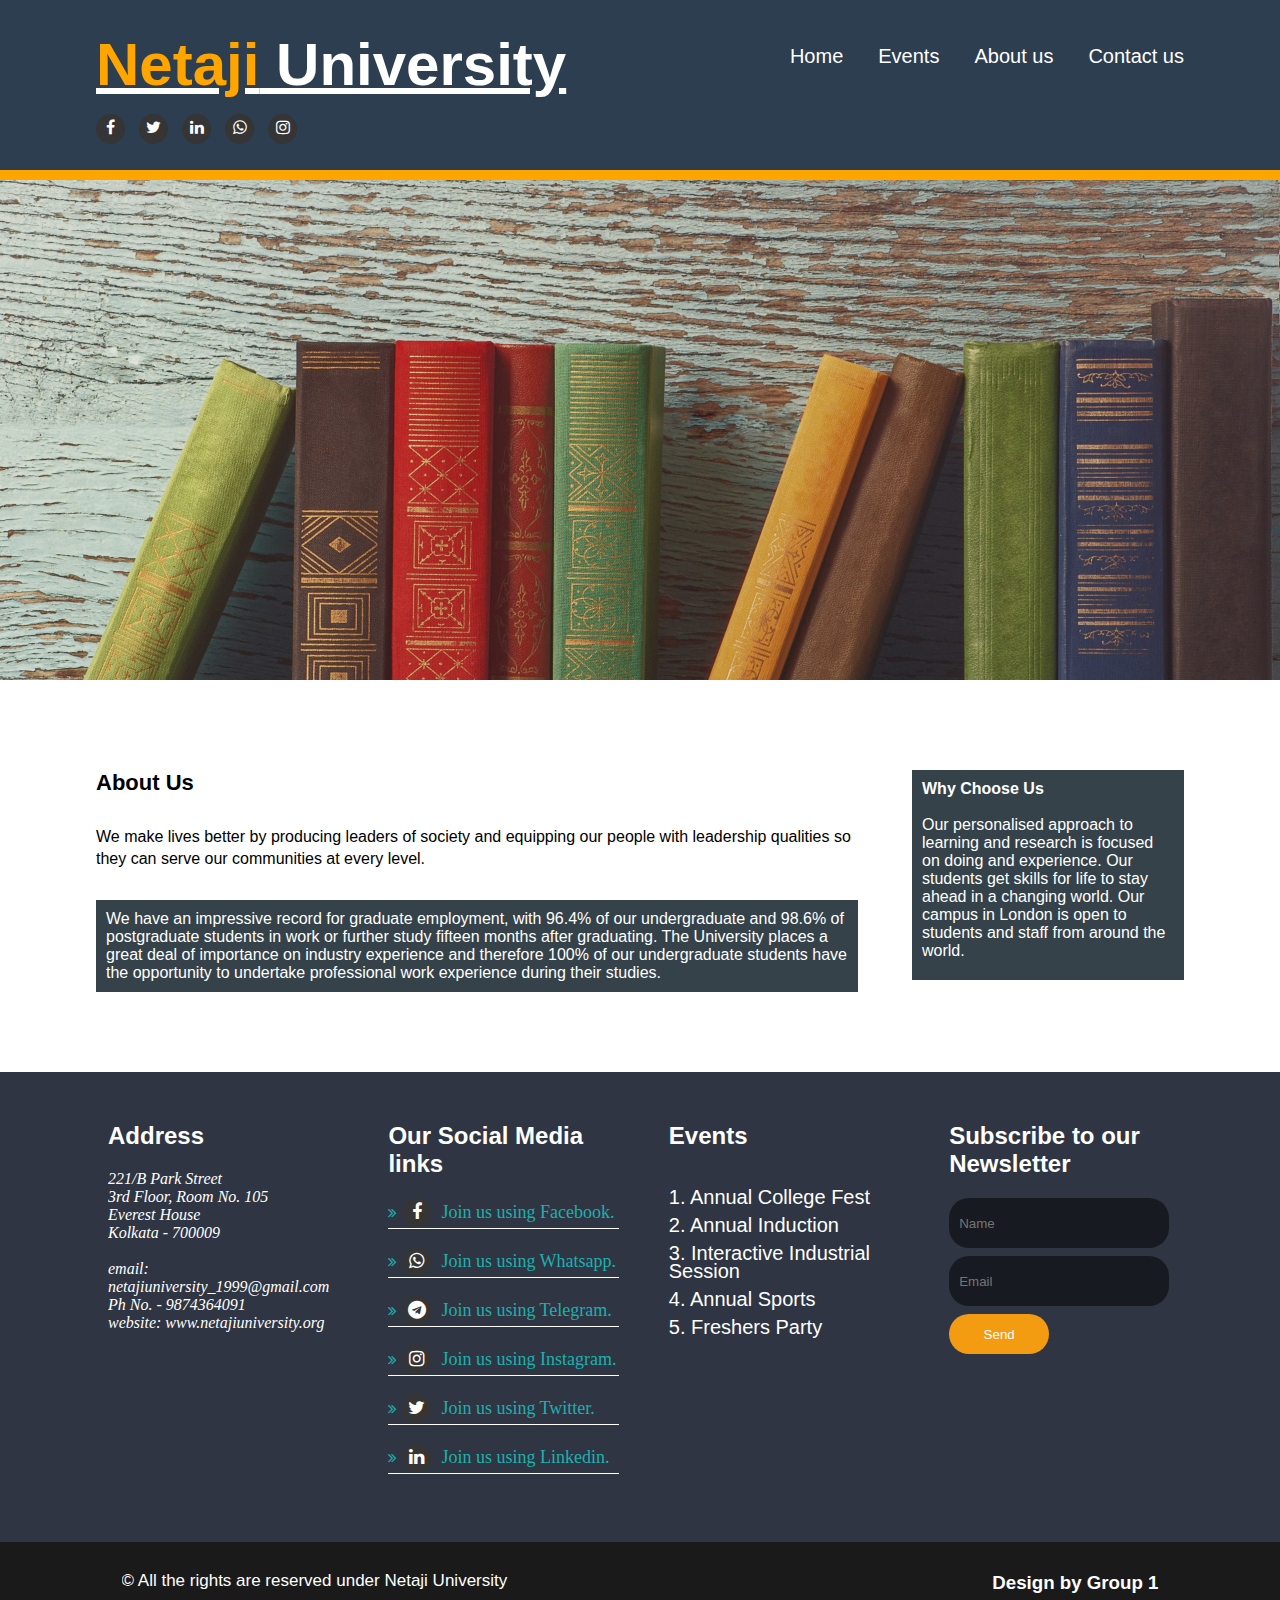
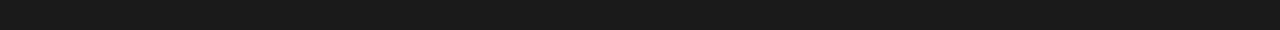
<file: Final Project/About-Us.html>
<!doctype html>
<html lang="en">
<head>
	<meta charset="UTF-8">
	<title>About Us</title>
	<link rel="stylesheet" href="https://stackpath.bootstrapcdn.com/font-awesome/4.7.0/css/font-awesome.min.css"/>
</head>

	<style>
	*
	{
		margin: 0;
		padding: 0;
	}

	section
	{
		padding-top:50px;
		padding-bottom:50px;
	}

	header
	{
		height:170px;
		width:100%;
		background:#2c3e50;
		border-bottom:10px orange solid;
	} 

	.container
	{
		width:85%;
		overflow:hidden;
		margin:auto;
	}

	.container2
	{
		width:90%;
		overflow:hidden;
		margin:auto;
		margin-right:20px;
	}
	
	.logo
	{
		font-family:sans-serif;
		font-size:40px;
		color:#ffffff;
		margin-top: 30px;
		margin-bottom:10px;
	}
	
	.highlight
	{
		color:orange;
	}
	
	.left-panel
	{
		width:50%;
		float:left;
	}

	.right panel
	{
		width:50%;
		float:right;

	}

	.social-icon
	{
		padding-top:5px;
		padding-bottom:5px;
	}

	.fa
	{
		margin-right:10px;
		background:#353535;
		color:#fff;
		width:29px;
		height:25px;
		text-align:center;
		padding-top: 5px;
		border-radius:100%;
		transition:0.5s;
	}

	.fa:hover
	{
		background:#ffae46;
		cursor:pointer;
	}

	.nav
	{
		float:right;
	}

	.nav ul
	{
		margin:0px;
		padding:0px;
		list-style-type:none;
		float:left;
	}

	.nav ul li
	{
		display:inline-block;
		margin-top: 40px;
		padding: 5px 0px 5px 0px;
		margin-left: 10px;
		font-size:20px;
		font-family:arial;
	}

	.nav ul li a
	{
		text-decoration:none;
		color:white;
		padding: 10px 20px 10px 20px;
	}

	.nav ul li a:after
	{
		background: #37c0c5;
		content:"";
		width:0;
		height:5px;
		display:block;
		margin:5px 0;
		transition:0.5s;
	}

	.nav ul li a:hover:after
	{
		width:100%;
	}

	.nav ul li a:hover
	{
		color:#ffeaa7;
		font-weight:bold;
	}
	
	.active
	{
		color:#d63031;
		padding: 3px 1px 3px 1px;
	}
	
	.apply
	{
		color:#ffffff;
		font-family:bodoni mt;
		background:#ff4d4d;
		padding: 5px 125px;
		text-align:center;
		font-family:sans-serif;
		font-size:18px;
		border-radius:30px;
		text-decoration:none;
		float:right;
		margin-top: 0px;
		margin-left:100px;
		transition:0.5s;
	}
	
	.apply:hover
	{
		background:#f39c12;
	}
	.banner
	{
		width:100%;
		height:500px;
		background:linear-gradient(rgba(0,0,0,.1),rgba(0,0,0,.1)),url(images/a.jpg) no-repeat;
		background-size:cover;
	}
	
	.left-panel2
	{
		width:45%;
		padding: 15px;
		float:left;
		margin-top:50px;
	}
		
	.left-panel2 h1
	{
		font-family:arial;
		color:#xxx;
		letter-spacing:5px;
		margin-bottom:50px;
	}	

	.left-panel2 a.read-more
	{
		width:200px;
		height:150px;
		padding: 15px;
		text-align:center;
		font-size:20px;
		color:#fff;
		background: #e17055;
		border-radius:25px;
		margin-left: 0px;
		text-decoration:none;
		transition: 0.5s;
	}
	
	.left-panel2 a.read-more:hover
	{
		background: #d63031;
	}
	
	.right-panel2
	{
		width:30%;
		padding: 15px;
		float:right;
		margin-top: 70px;
	}
	
	form.form
	{
		margin-top:0px;
		width:320px;
		overflow:hidden;background: rgba(0,0,0,.6);
		padding:30px;
		border-radius:20px;
		spacing:10px;
	}	
		
	form.form label
	{
		color:white;
		margin-bottom:0px;
		font-family:Arial;
		font-size:16px;
	}
		
	form.form input
	{
		height: 25px;
		width:300px;
		padding: 5px;
		margin-top: 10px;
		margin-bottom: 10px;
		background: rgba(200, 200, 200,.4);
		color:#fff;
	}
		
	form.form input[type="submit"]
	{
		width:100px;
		height:35px;
		background: #e67e22;
	}

	#boxes
	{
		width:100%;
		background: #ddd;
		margin-bottom: 50px;
		margin-top: 30px;
	}

	.box
	{
		width:30%;
		float:left;
		margin: auto;
		text-align:center;
		padding: 50px;
		box-sizing:border-box;
	}

	#boxes .box img
	{
		width:100px;
	}

	#boxes .box h2
	{
		font-family:arial,helvetica sans-serif;
	}

	#boxes .box P
	{
		font-family:arial,helvetica sans-serif;
	}

	#newsletter
	{
		padding: 6px;
		background: #35424a;
		color:#fff;
		border-top:5px solid orange;
	}

	#newsletter h2
	{
		float:left;
		margin: 30px;
	}

	#newsletter form
	{
		float:right;
		margin: 30px;
	}

	#newsletter .btn
	{
		height:38px;
		background: orange;
		border: none;
		padding-left:20px;
		padding-right:20px;
		color:#fff;
	}

	#newsletter input[type="email"]
	{
		height:24px;
		width:250px;
		padding: 5px;
	}

	#testimonials
	{
		width:100%;
		
		background: linear-gradient(rgba(0,0,0,.7),rgba(0,0,0,.5)), url(../image/test-bg.png) no-repeat center center;
		background-size:cover;
		margin-bottom: 50px;
		padding-top: 50px;
		padding-bottom: 50px;
		color:#fff;
	}

	#testimonials h2
	{
		margin-bottom: 30px;
		text-align:center;
		font-family:sans-serif;
		font-size: 35px;
	}

	.testimonial
	{
		width:50%;
		float:left;
		margin:auto;
		padding: 30px 40px;
		box-sizing:border-box;
		font-family:sans-serif;	
	}

	.testimonial img
	{
		border-radius:50%;
	}

	#main .rect
	{
		width:100%;
		height:700px;
		background: linear-gradient(rgba(0,0,0,.7),rgba(0,0,0,.7)), url(../image/banner.jpg);
		background-repeat:no-repeat;
		background-size:cover;
		background-attachment:fixed;
		text-align:center;
	}

	#main .rect h1
	{
		font-family:sans-serif;
		font-size:40px;
		color:#fff;
		padding-top: 100px;
		padding-bottom: 50px;
	}

	.news
	{
		width:24%;
		float:left;
		padding-top: 50px;
	}

	.news h2 
	{
		color:#ddd;
		margin-bottom: 12px;
		font-family:sans-serif;
	}

	.news h3 a
	{
		color:orange;
		margin-bottom: 12px;
		font-family:sans-serif;
		text-decoration:none;
		margin-top: 15px;
		font-size:16px;
	}

	.news p.post-date
	{
		color:#fff;
		margin-bottom: 12px;
	}

	.news p
	{
		color:#fff;
		font-family:sans-serif;
		margin-bottom: 12px;
		font-size:12px;
	}

	a.read-more
	{
		color:#fff;
		text-decoration:none;
	}

	article .main-bar
	{
		width:70%;
		float:left;
	}

	article .main-bar h1.head-1
	{
		font-family:sans-serif;
		margin-top: 40px;
		margin-bottom: 30px;
		font-size:22px;
	}

	article .main-bar p.para
	{
		font-family:arial;
		margin-bottom: 30px;
		line-height:22px;
	}

	article .dark
	{
		padding: 10px;
		color:#fff;
		background: #35424a;
		font-family:arial;
		margin-bottom: 30px;
	}

	 .main-bar-1
	{
		width:25%;
		float:right;
		margin-top: 40px;
	}

	#team
	{
		background: #eee;
		text-align:center;
		padding: 20px;
		margin-top: 50px;
		margin-bottom: 50px;
	}

	#team h1
	{
		padding-top: 50px;
		padding-bottom: 50px;
		font-family:sans-serif;
		color:#000;
		font-size:40px;
	}

	.team-member
	{
		width:24%;
		float:left;
	}

	.team-member h2,h3,p
	{
		font-family:sans-serif;
	}

	.team-member h3
	{
		color:#636e72;
	}

	.team-member img
	{
		border-radius:50%;
	}

	#main-2
	{
		padding: 20px;
	}

	#main-col
	{
		width:65%;
		float:left;
		padding-top: 20px;
	}

	h3.title
	{
		margin-bottom: 30px;
	}

	ul#services li
	{
		padding: 20px;
		border:1px solid #ddd;
		background: #e6e6e6;
		margin-bottom: 5px;
	}

	ul#services h4, p
	{
		font-family:sans-serif;
		line-height:18px;
		margin-bottom: 10px;
	}

	#sidebar-1
	{
		width:30%;
		float:right;
		padding: 10px;
		margin-top: 20px;
	}

	#sidebar-1 .dark
	{
		padding: 10px;
		color:#fff;
		background: #35424a;
		font-family:arial;
		margin-bottom: 30px;
	}

	#sidebar-1 .quote input, #sidebar-1 .quote textarea
	{
		width:90%;
		padding: 5px;
		margin-bottom: 15px;
	}

	#sidebar-1 .quote .btn-1
	{
		height:38px;
		background: orange;
		border: none;
		padding-left:20px;
		padding-right:20px;
		color:#fff;
	}

	#footer-area
	{
		background:#2f3542;
	}
	
	#footer-area .footer-widget
	{
		width:20%;
		color:#ffffff;
		float: left;
		margin-right:50px;
	}

	#footer-area .footer-widget h1
	{
		font-family:sans-serif;
		font-size:24px;
		margin-bottom:20px;
	}

	#footer-area .footer-widget p
	{
		font-size:20px;
	}

	#footer-area .footer-widget ul 
	{
		margin:0;
		padding:0;
		list-style-type:none;
	}

	#footer-area .footer-widget li
	{
		
		border-bottom: 1px solid #fff;
	}

	#footer-area .footer-widget ul li a
	{
		color:#1db0ae;
		font-size:18px;
		text-decoration:none;
	}

	#footer-area .footer-widget ul li a:before
	{
		content: "\f101";
		font-family:fontAwesome;
		font-size:15px;
		margin-right: 5px;
	}

	form input
	{
		height: 30px;
		width: 200px;
		border-radius:20px;
		padding: 10px;
		background: rgba(0,0,0,.5);
		border:none;
		margin-bottom: 8px;
	}

	form button
	{
		border-radius:20px;
		color:#ffffff;
		background:#f39c12;
		border:none;
		height: 40px;
		padding: 10px;
		width:100px;
	}

	footer
	{
		background: #1a1a1a;
		color:#fff;
		padding: 30px;
	}

	footer p
	{
		float:left;
		font-family:Arial;
		font-size:17px;
	}

	footer h3
	{
		float:right;
		font-family:Arial;
	}
	</style>
<body>
	<header>
		<div class="container">
		<div class="left-panel">
			<div class="logo">
				<h2><u><span class="highlight">Netaji</span>  University</u></h2>
			</div>
			
			<div class = "social-icon">
				<i class="fa fa-facebook"></i>
				<i class="fa fa-twitter"></i>
				<i class="fa fa-linkedin"></i>
				<i class="fa fa-whatsapp"></i>
				<i class="fa fa-instagram"></i>
			</div>
		</div>
			
			<div class="right-panel">	
				<div class="nav">
					<ul>
						<li><span class ="active"><a href="Index1.html">Home</a></span></li>
						<li><span class ="active"><a href="Gallery.html">Events</a></span></li>
						<li><span class ="active"><a href="About-Us.html">About us</a></span></li>
						<li><span class ="active"><a href="Contact.html">Contact us</a></li>	
					</ul>
				</div>
			</div>
		</div>
	</header>	
	
	<div class="banner">
		
	</div>
	
	<section id="main-1">
		<div class="container">
			<article>
				<div class="main-bar">
					<h1 class="head-1">About Us</h1>
					<p class="para">We make lives better by producing leaders of society and equipping our people with leadership qualities so they can serve our communities at every level.</p>
					<p class="dark">We have an impressive record for graduate employment, with 96.4% of our undergraduate and 98.6% of postgraduate students in work or further study fifteen months after graduating. The University places a great deal of importance on industry experience and therefore 100% of our undergraduate students have the opportunity to undertake professional work experience during their studies.</p>
				</div>
			
				<div class="main-bar-1">
					<div class="dark">
						<h4>Why Choose Us</h4><br />
						<p> Our personalised approach to learning and research is focused on doing and experience. Our students get skills for life to stay ahead in a changing world. Our campus in London is open to students and staff from around the world.</p>
					</div>
			</article>
				</div>
	</section>
	
<section id="footer-area">
			<div class="container2">
				<div class="footer-widget">
					<h1>Address</h1>
					<address>
						221/B Park Street<br />
						3rd Floor, Room No. 105<br />
						Everest House<br />
						Kolkata - 700009<br /><br />

						email: netajiuniversity_1999@gmail.com <br />
						Ph No. - 9874364091 <br />
						website: www.netajiuniversity.org <br />
					</address>
				</div>
				<div class="footer-widget">
					<h1>Our Social Media links</h1>
					<ul>
					
						<li><a href="https://www.facebook.com/"><i class="fa fa-facebook"></i>Join us using Facebook.</a></li><br />
						<li><a href="https://www.whatsapp.com/"><i class="fa fa-whatsapp"></i>Join us using Whatsapp.</a></li><br />
						<li><a href="https://telegram.org/"><i class="fa fa-telegram"></i>Join us using Telegram.</a></li><br />
						<li><a href="https://www.instagram.com/accounts/login/"><i class="fa fa-instagram"></i>Join us using Instagram.</a></li><br />
						<li><a href="https://twitter.com/i/flow/login?input_flow_data=%7B%22requested_variant%22%3A%22eyJsYW5nIjoiZW4ifQ%3D%3D%22%7D"><i class="fa fa-twitter"></i>Join us using Twitter.</a></li><br />
						<li><a href="https://www.linkedin.com/signup"><i class="fa fa-linkedin"></i>Join us using Linkedin.</a></li><br />
					
					</ul>
				</div>
				<div class="footer-widget">
					<h1>Events</h1>
					<h3></h3><br />
					<p style="font-size:20px;">1. Annual College Fest</p>
					<p style="font-size:20px;">2. Annual Induction</p>
					<p style="font-size:20px;">3. Interactive Industrial Session</p>
					<p style="font-size:20px;">4. Annual Sports</p>			
					<p style="font-size:20px;">5. Freshers Party</p>
				</div>

				<div class="footer-widget">
					<h1>Subscribe to our Newsletter</h1>
					
					
					<form>
						<input type="text" placeholder="Name" />
						<input type="email" placeholder="Email" /><br />
						<button type="submit" value="send">Send</button>
					</form>
					
				</div>
			</div>
		</section>
		<footer>
			<div class="container">
				<p>&copy All the rights are reserved under Netaji University</p>
				<h3>Design by Group 1</h3>
			</div>	
		</footer>
</body>
</html>
</file>
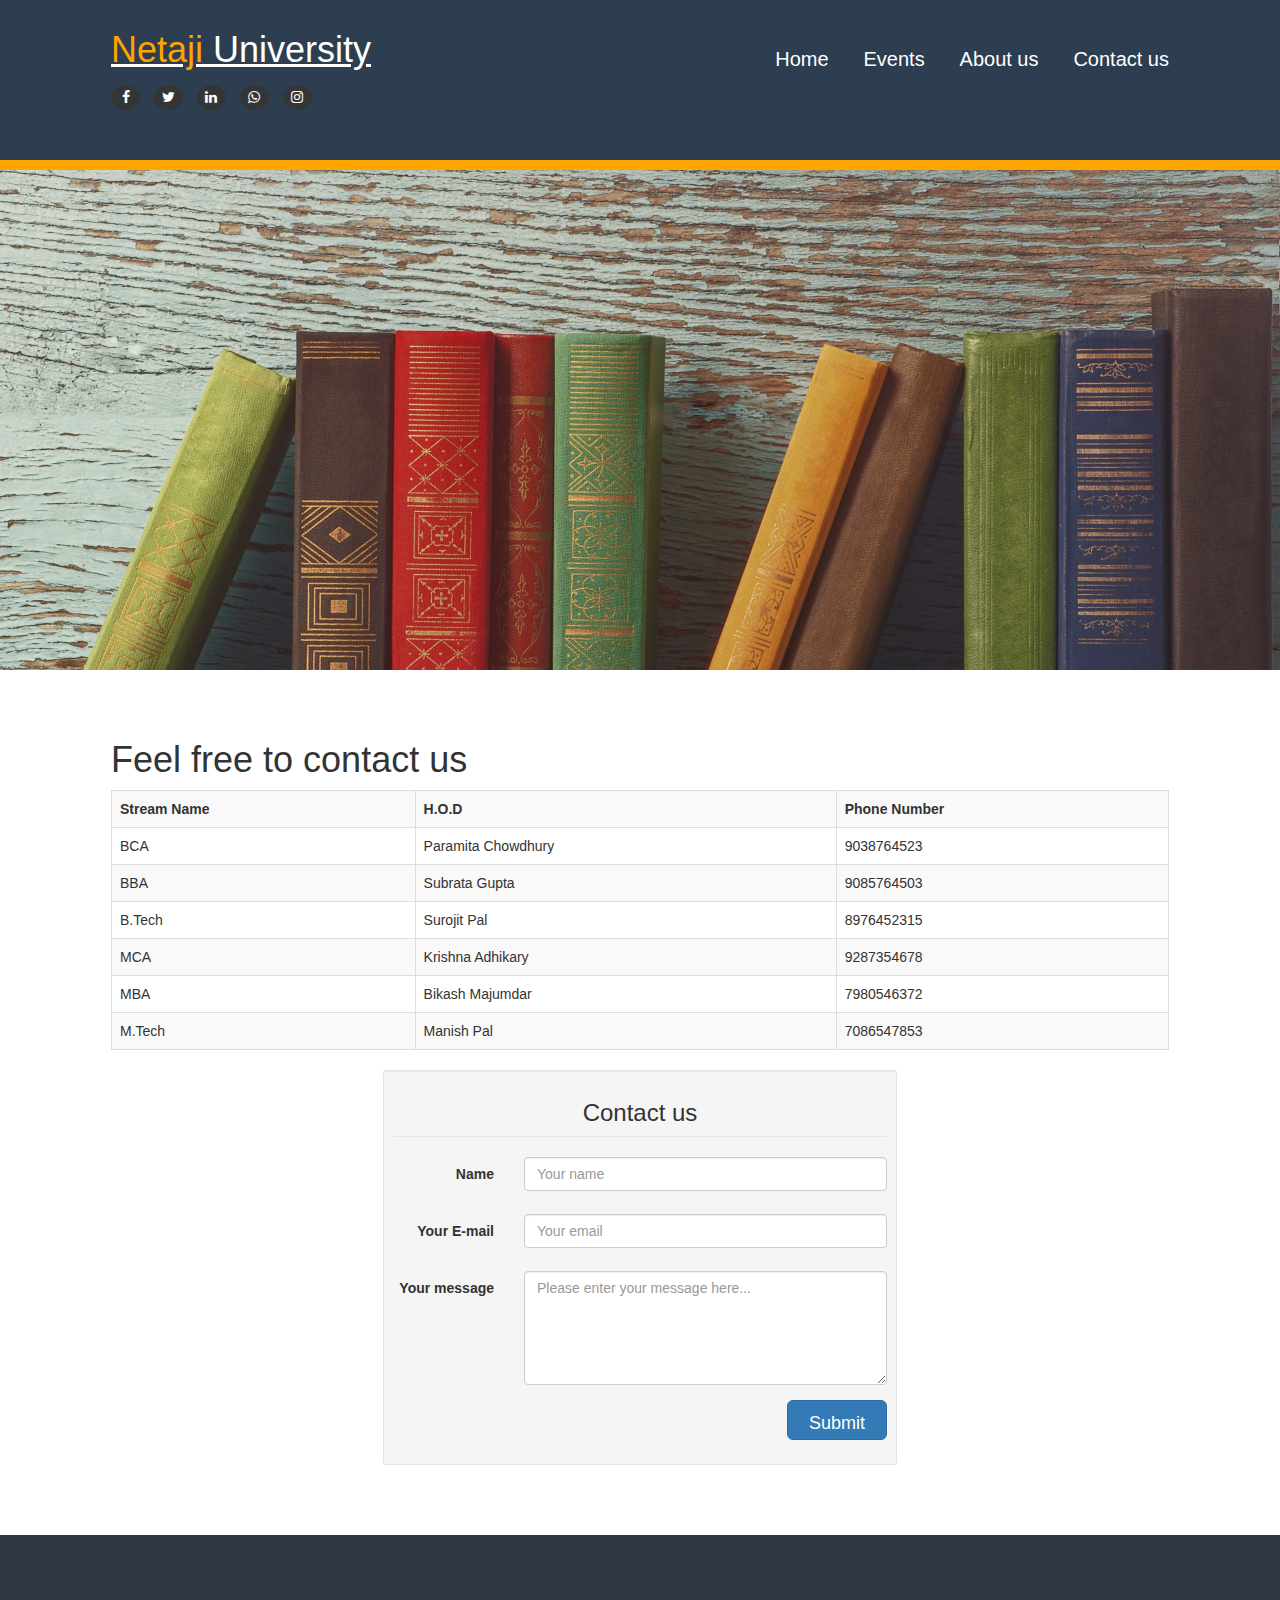
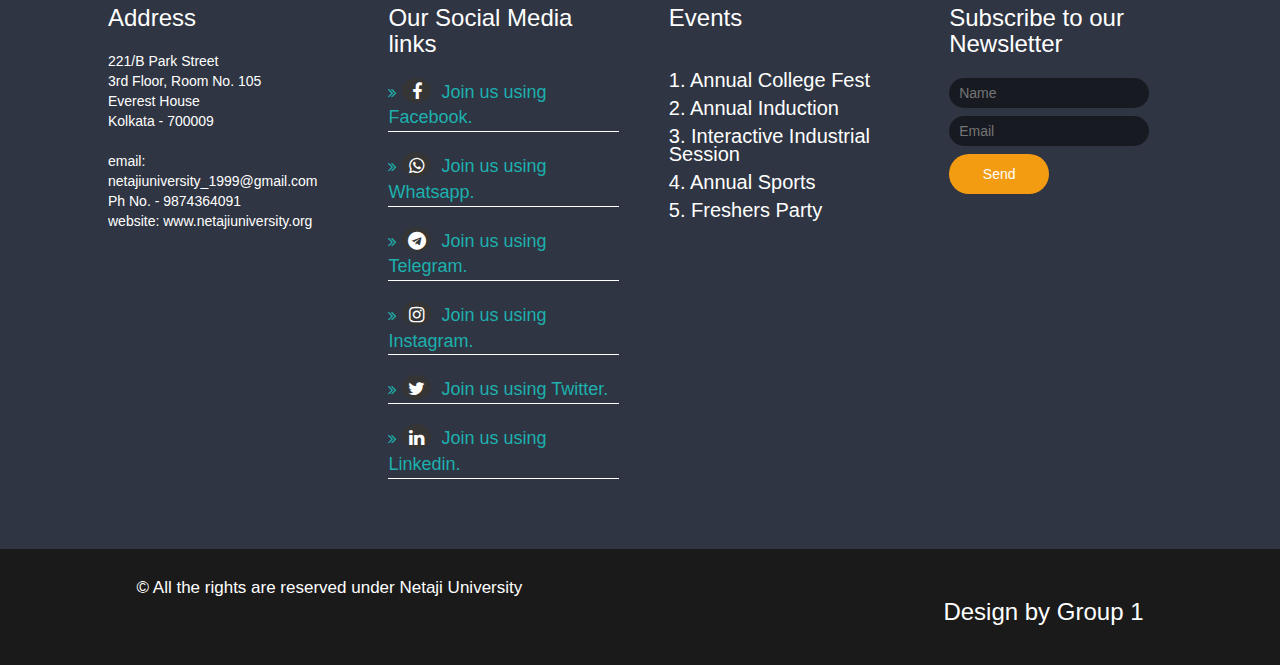
<file: Final Project/Contact.html>
<!doctype html>
<html lang="en">
<head>
	<meta charset="UTF-8">
	<title>Contact Us</title>
	<link rel="stylesheet" href="https://stackpath.bootstrapcdn.com/font-awesome/4.7.0/css/font-awesome.min.css"/>
	<link rel="stylesheet" href="https://maxcdn.bootstrapcdn.com/bootstrap/3.3.7/css/bootstrap.min.css">

</head>

	<style>
	*
	{
		margin: 0;
		padding: 0;
	}

	section
	{
		padding-top:50px;
		padding-bottom:50px;
	}

	header
	{
		height:170px;
		width:100%;
		background:#2c3e50;
		border-bottom:10px orange solid;
	} 

	.container
	{
		width:85%;
		overflow:hidden;
		margin:auto;
	}

	.container2
	{
		width:90%;
		overflow:hidden;
		margin:auto;
		margin-right:20px;
	}
	
	.logo
	{
		font-family:sans-serif;
		font-size:40px;
		color:#ffffff;
		margin-top: 30px;
		margin-bottom:10px;
	}
	
	.highlight
	{
		color:orange;
	}
	
	.left-panel
	{
		width:50%;
		float:left;
	}

	.right panel
	{
		width:50%;
		float:right;

	}

	.social-icon
	{
		padding-top:5px;
		padding-bottom:5px;
	}

	.fa
	{
		margin-right:10px;
		background:#353535;
		color:#fff;
		width:29px;
		height:25px;
		text-align:center;
		padding-top: 5px;
		border-radius:100%;
		transition:0.5s;
	}

	.fa:hover
	{
		background:#ffae46;
		cursor:pointer;
	}

	.nav
	{
		float:right;
	}

	.nav ul
	{
		margin:0px;
		padding:0px;
		list-style-type:none;
		float:left;
	}

	.nav ul li
	{
		display:inline-block;
		margin-top: 40px;
		padding: 5px 0px 5px 0px;
		margin-left: 10px;
		font-size:20px;
		font-family:arial;
	}

	.nav ul li a
	{
		text-decoration:none;
		color:white;
		padding: 10px 20px 10px 20px;
	}

	.nav ul li a:after
	{
		background: #37c0c5;
		content:"";
		width:0;
		height:5px;
		display:block;
		margin:5px 0;
		transition:0.5s;
	}

	.nav ul li a:hover:after
	{
		width:100%;
	}

	.nav ul li a:hover
	{
		color:#ffeaa7;
		font-weight:bold;
	}
	
	.active
	{
		color:#d63031;
		padding: 3px 1px 3px 1px;
	}
	
	.apply
	{
		color:#ffffff;
		font-family:bodoni mt;
		background:#ff4d4d;
		padding: 5px 125px;
		text-align:center;
		font-family:sans-serif;
		font-size:18px;
		border-radius:30px;
		text-decoration:none;
		float:right;
		margin-top: 0px;
		margin-left:100px;
		transition:0.5s;
	}
	
	.apply:hover
	{
		background:#f39c12;
	}
	.banner
	{
		width:100%;
		height:500px;
		background:linear-gradient(rgba(0,0,0,.1),rgba(0,0,0,.1)),url(images/a.jpg) no-repeat;
		background-size:cover;
	}
	
	.left-panel2
	{
		width:45%;
		padding: 15px;
		float:left;
		margin-top:50px;
	}
		
	.left-panel2 h1
	{
		font-family:arial;
		color:#xxx;
		letter-spacing:5px;
		margin-bottom:50px;
	}	

	.left-panel2 a.read-more
	{
		width:200px;
		height:150px;
		padding: 15px;
		text-align:center;
		font-size:20px;
		color:#fff;
		background: #e17055;
		border-radius:25px;
		margin-left: 0px;
		text-decoration:none;
		transition: 0.5s;
	}
	
	.left-panel2 a.read-more:hover
	{
		background: #d63031;
	}
	
	.right-panel2
	{
		width:30%;
		padding: 15px;
		float:right;
		margin-top: 70px;
	}
	
	form.form
	{
		margin-top:0px;
		width:320px;
		overflow:hidden;background: rgba(0,0,0,.6);
		padding:30px;
		border-radius:20px;
		spacing:10px;
	}	
		
	form.form label
	{
		color:white;
		margin-bottom:0px;
		font-family:Arial;
		font-size:16px;
	}
		
	form.form input
	{
		height: 25px;
		width:300px;
		padding: 5px;
		margin-top: 10px;
		margin-bottom: 10px;
		background: rgba(200, 200, 200,.4);
		color:#fff;
	}
		
	form.form input[type="submit"]
	{
		width:100px;
		height:35px;
		background: #e67e22;
	}

	#boxes
	{
		width:100%;
		background: #ddd;
		margin-bottom: 50px;
		margin-top: 30px;
	}

	.box
	{
		width:30%;
		float:left;
		margin: auto;
		text-align:center;
		padding: 50px;
		box-sizing:border-box;
	}

	#boxes .box img
	{
		width:100px;
	}

	#boxes .box h2
	{
		font-family:arial,helvetica sans-serif;
	}

	#boxes .box P
	{
		font-family:arial,helvetica sans-serif;
	}

	#newsletter
	{
		padding: 6px;
		background: #35424a;
		color:#fff;
		border-top:5px solid orange;
	}

	#newsletter h2
	{
		float:left;
		margin: 30px;
	}

	#newsletter form
	{
		float:right;
		margin: 30px;
	}

	#newsletter .btn
	{
		height:38px;
		background: orange;
		border: none;
		padding-left:20px;
		padding-right:20px;
		color:#fff;
	}

	#newsletter input[type="email"]
	{
		height:24px;
		width:250px;
		padding: 5px;
	}

	#testimonials
	{
		width:100%;
		
		background: linear-gradient(rgba(0,0,0,.7),rgba(0,0,0,.5)), url(../image/test-bg.png) no-repeat center center;
		background-size:cover;
		margin-bottom: 50px;
		padding-top: 50px;
		padding-bottom: 50px;
		color:#fff;
	}

	#testimonials h2
	{
		margin-bottom: 30px;
		text-align:center;
		font-family:sans-serif;
		font-size: 35px;
	}

	.testimonial
	{
		width:50%;
		float:left;
		margin:auto;
		padding: 30px 40px;
		box-sizing:border-box;
		font-family:sans-serif;	
	}

	.testimonial img
	{
		border-radius:50%;
	}

	#main .rect
	{
		width:100%;
		height:700px;
		background: linear-gradient(rgba(0,0,0,.7),rgba(0,0,0,.7)), url(../image/banner.jpg);
		background-repeat:no-repeat;
		background-size:cover;
		background-attachment:fixed;
		text-align:center;
	}

	#main .rect h1
	{
		font-family:sans-serif;
		font-size:40px;
		color:#fff;
		padding-top: 100px;
		padding-bottom: 50px;
	}

	.news
	{
		width:24%;
		float:left;
		padding-top: 50px;
	}

	.news h2 
	{
		color:#ddd;
		margin-bottom: 12px;
		font-family:sans-serif;
	}

	.news h3 a
	{
		color:orange;
		margin-bottom: 12px;
		font-family:sans-serif;
		text-decoration:none;
		margin-top: 15px;
		font-size:16px;
	}

	.news p.post-date
	{
		color:#fff;
		margin-bottom: 12px;
	}

	.news p
	{
		color:#fff;
		font-family:sans-serif;
		margin-bottom: 12px;
		font-size:12px;
	}

	a.read-more
	{
		color:#fff;
		text-decoration:none;
	}

	article .main-bar
	{
		width:70%;
		float:left;
	}

	article .main-bar h1.head-1
	{
		font-family:sans-serif;
		margin-top: 40px;
		margin-bottom: 30px;
		font-size:22px;
	}

	article .main-bar p.para
	{
		font-family:arial;
		margin-bottom: 30px;
		line-height:22px;
	}

	article .dark
	{
		padding: 10px;
		color:#fff;
		background: #35424a;
		font-family:arial;
		margin-bottom: 30px;
	}

	 .main-bar-1
	{
		width:25%;
		float:right;
		margin-top: 40px;
	}

	#team
	{
		background: #eee;
		text-align:center;
		padding: 20px;
		margin-top: 50px;
		margin-bottom: 50px;
	}

	#team h1
	{
		padding-top: 50px;
		padding-bottom: 50px;
		font-family:sans-serif;
		color:#000;
		font-size:40px;
	}

	.team-member
	{
		width:24%;
		float:left;
	}

	.team-member h2,h3,p
	{
		font-family:sans-serif;
	}

	.team-member h3
	{
		color:#636e72;
	}

	.team-member img
	{
		border-radius:50%;
	}

	#main-2
	{
		padding: 20px;
	}

	#main-col
	{
		width:65%;
		float:left;
		padding-top: 20px;
	}

	h3.title
	{
		margin-bottom: 30px;
	}

	ul#services li
	{
		padding: 20px;
		border:1px solid #ddd;
		background: #e6e6e6;
		margin-bottom: 5px;
	}

	ul#services h4, p
	{
		font-family:sans-serif;
		line-height:18px;
		margin-bottom: 10px;
	}

	#sidebar-1
	{
		width:30%;
		float:right;
		padding: 10px;
		margin-top: 20px;
	}

	#sidebar-1 .dark
	{
		padding: 10px;
		color:#fff;
		background: #35424a;
		font-family:arial;
		margin-bottom: 30px;
	}

	#sidebar-1 .quote input, #sidebar-1 .quote textarea
	{
		width:90%;
		padding: 5px;
		margin-bottom: 15px;
	}

	#sidebar-1 .quote .btn-1
	{
		height:38px;
		background: orange;
		border: none;
		padding-left:20px;
		padding-right:20px;
		color:#fff;
	}

	#footer-area
	{
		background:#2f3542;
	}
	
	#footer-area .footer-widget
	{
		width:20%;
		color:#ffffff;
		float: left;
		margin-right:50px;
	}

	#footer-area .footer-widget h1
	{
		font-family:sans-serif;
		font-size:24px;
		margin-bottom:20px;
	}

	#footer-area .footer-widget p
	{
		font-size:20px;
	}

	#footer-area .footer-widget ul 
	{
		margin:0;
		padding:0;
		list-style-type:none;
	}

	#footer-area .footer-widget li
	{
		
		border-bottom: 1px solid #fff;
	}

	#footer-area .footer-widget ul li a
	{
		color:#1db0ae;
		font-size:18px;
		text-decoration:none;
	}

	#footer-area .footer-widget ul li a:before
	{
		content: "\f101";
		font-family:fontAwesome;
		font-size:15px;
		margin-right: 5px;
	}

	form input
	{
		height: 30px;
		width: 200px;
		border-radius:20px;
		padding: 10px;
		background: rgba(0,0,0,.5);
		border:none;
		margin-bottom: 8px;
	}

	form button
	{
		border-radius:20px;
		color:#ffffff;
		background:#f39c12;
		border:none;
		height: 40px;
		padding: 10px;
		width:100px;
	}

	footer
	{
		background: #1a1a1a;
		color:#fff;
		padding: 30px;
	}

	footer p
	{
		float:left;
		font-family:Arial;
		font-size:17px;
	}

	footer h3
	{
		float:right;
		font-family:Arial;
	}
	</style>
<body>
	<header>
		<div class="container">
		<div class="left-panel">
			<div class="logo">
				<h1><u><span class="highlight">Netaji</span>  University</u></h1>
			</div>
			
			<div class = "social-icon">
				<i class="fa fa-facebook"></i>
				<i class="fa fa-twitter"></i>
				<i class="fa fa-linkedin"></i>
				<i class="fa fa-whatsapp"></i>
				<i class="fa fa-instagram"></i>
			</div>
		</div>
			
			<div class="right-panel">	
				<div class="nav">
					<ul>
						<li><span class ="active"><a href="Index1.html">Home</a></span></li>
						<li><span class ="active"><a href="Gallery.html">Events</a></span></li>
						<li><span class ="active"><a href="About-us.html">About us</a></span></li>
						<li><span class ="active"><a href="Contact.html">Contact us</a></li>	
					</ul>
				</div>
			</div>
		</div>
	</header>	
	
	<div class="banner">
		
	</div>
<section id="main-1">

<div class="container">
        <div class="row">
            <div class="col-sm-12 col-lg-12">

<h1 class="h1">Feel free to contact us</h1>
	     </div>
        </div>
    </div>
<div class="container">
 <table class="table table-striped table-bordered">
 	<tr>
 		<th>Stream Name</th>
 		<th>H.O.D</th>
 		<th>Phone Number</th>
		
 	</tr>
	<tr>
		<td>BCA</td>
		<td>Paramita Chowdhury</td>
		<td>9038764523</td>
	</tr>
	<tr>
		<td>BBA</td>
		<td>Subrata Gupta</td>
		<td>9085764503</td>
	</tr>
	<tr>
		<td>B.Tech</td>
		<td>Surojit Pal</td>
		<td>8976452315</td>
	</tr>
	<tr>
		<td>MCA</td>
		<td>Krishna Adhikary</td>
		<td>9287354678</td>
	</tr>
	<tr>
		<td>MBA</td>
		<td>Bikash Majumdar</td>
		<td>7980546372</td>
	</tr>
	<tr>
		<td>M.Tech</td>
		<td>Manish Pal</td>
		<td>7086547853</td>
	</tr>
</table>
</div>
<div class="container">
	<div class="row">
      <div class="col-md-6 col-md-offset-3">
        <div class="well well-sm">
          <form class="form-horizontal" action="Contact.html" method="get">
          <fieldset>
            <legend class="text-center"><h3>Contact us</h3></legend>
    
            <!-- Name input-->
            <div class="form-group">
              <label class="col-md-3 control-label" for="name">Name</label>
              <div class="col-md-9">
                <input id="name" name="name" type="text" placeholder="Your name" class="form-control">
              </div>
            </div>
    
            <!-- Email input-->
            <div class="form-group">
              <label class="col-md-3 control-label" for="email">Your E-mail</label>
              <div class="col-md-9">
                <input id="email" name="email" type="text" placeholder="Your email" class="form-control">
              </div>
            </div>
    
            <!-- Message body -->
            <div class="form-group">
              <label class="col-md-3 control-label" for="message">Your message</label>
              <div class="col-md-9">
                <textarea class="form-control" id="message" name="message" placeholder="Please enter your message here..." rows="5"></textarea>
              </div>
            </div>
    
            <!-- Form actions -->
            <div class="form-group">
              <div class="col-md-12 text-right">
                <button type="submit" class="btn btn-primary btn-lg">Submit</button>
              </div>
            </div>
          </fieldset>
          </form>
        </div>
      </div>
	</div>
</div>
</section>

<section id="footer-area">
			<div class="container2">
				<div class="footer-widget">
					<h1>Address</h1>
					<address>
						221/B Park Street<br />
						3rd Floor, Room No. 105<br />
						Everest House<br />
						Kolkata - 700009<br /><br />

						email: netajiuniversity_1999@gmail.com <br />
						Ph No. - 9874364091 <br />
						website: www.netajiuniversity.org <br />
					</address>
				</div>
				<div class="footer-widget">
					<h1>Our Social Media links</h1>
					<ul>
					
						<li><a href="https://www.facebook.com/"><i class="fa fa-facebook"></i>Join us using Facebook.</a></li><br />
						<li><a href="https://www.whatsapp.com/"><i class="fa fa-whatsapp"></i>Join us using Whatsapp.</a></li><br />
						<li><a href="https://telegram.org/"><i class="fa fa-telegram"></i>Join us using Telegram.</a></li><br />
						<li><a href="https://www.instagram.com/accounts/login/"><i class="fa fa-instagram"></i>Join us using Instagram.</a></li><br />
						<li><a href="https://twitter.com/i/flow/login?input_flow_data=%7B%22requested_variant%22%3A%22eyJsYW5nIjoiZW4ifQ%3D%3D%22%7D"><i class="fa fa-twitter"></i>Join us using Twitter.</a></li><br />
						<li><a href="https://www.linkedin.com/signup"><i class="fa fa-linkedin"></i>Join us using Linkedin.</a></li><br />
					
					</ul>
				</div>
				<div class="footer-widget">
					<h1>Events</h1>
					<h3></h3><br />
					<p style="font-size:20px;">1. Annual College Fest</p>
					<p style="font-size:20px;">2. Annual Induction</p>
					<p style="font-size:20px;">3. Interactive Industrial Session</p>
					<p style="font-size:20px;">4. Annual Sports</p>			
					<p style="font-size:20px;">5. Freshers Party</p>
				</div>

				<div class="footer-widget">
					<h1>Subscribe to our Newsletter</h1>
					
					
					<form>
						<input type="text" placeholder="Name" />
						<input type="email" placeholder="Email" /><br />
						<button type="submit" value="send">Send</button>
					</form>
					
				</div>
			</div>
		</section>
		<footer>
			<div class="container">
				<p>&copy All the rights are reserved under Netaji University</p>
				<h3>Design by Group 1</h3>
			</div>	
		</footer>
</body>
</html>
</file>
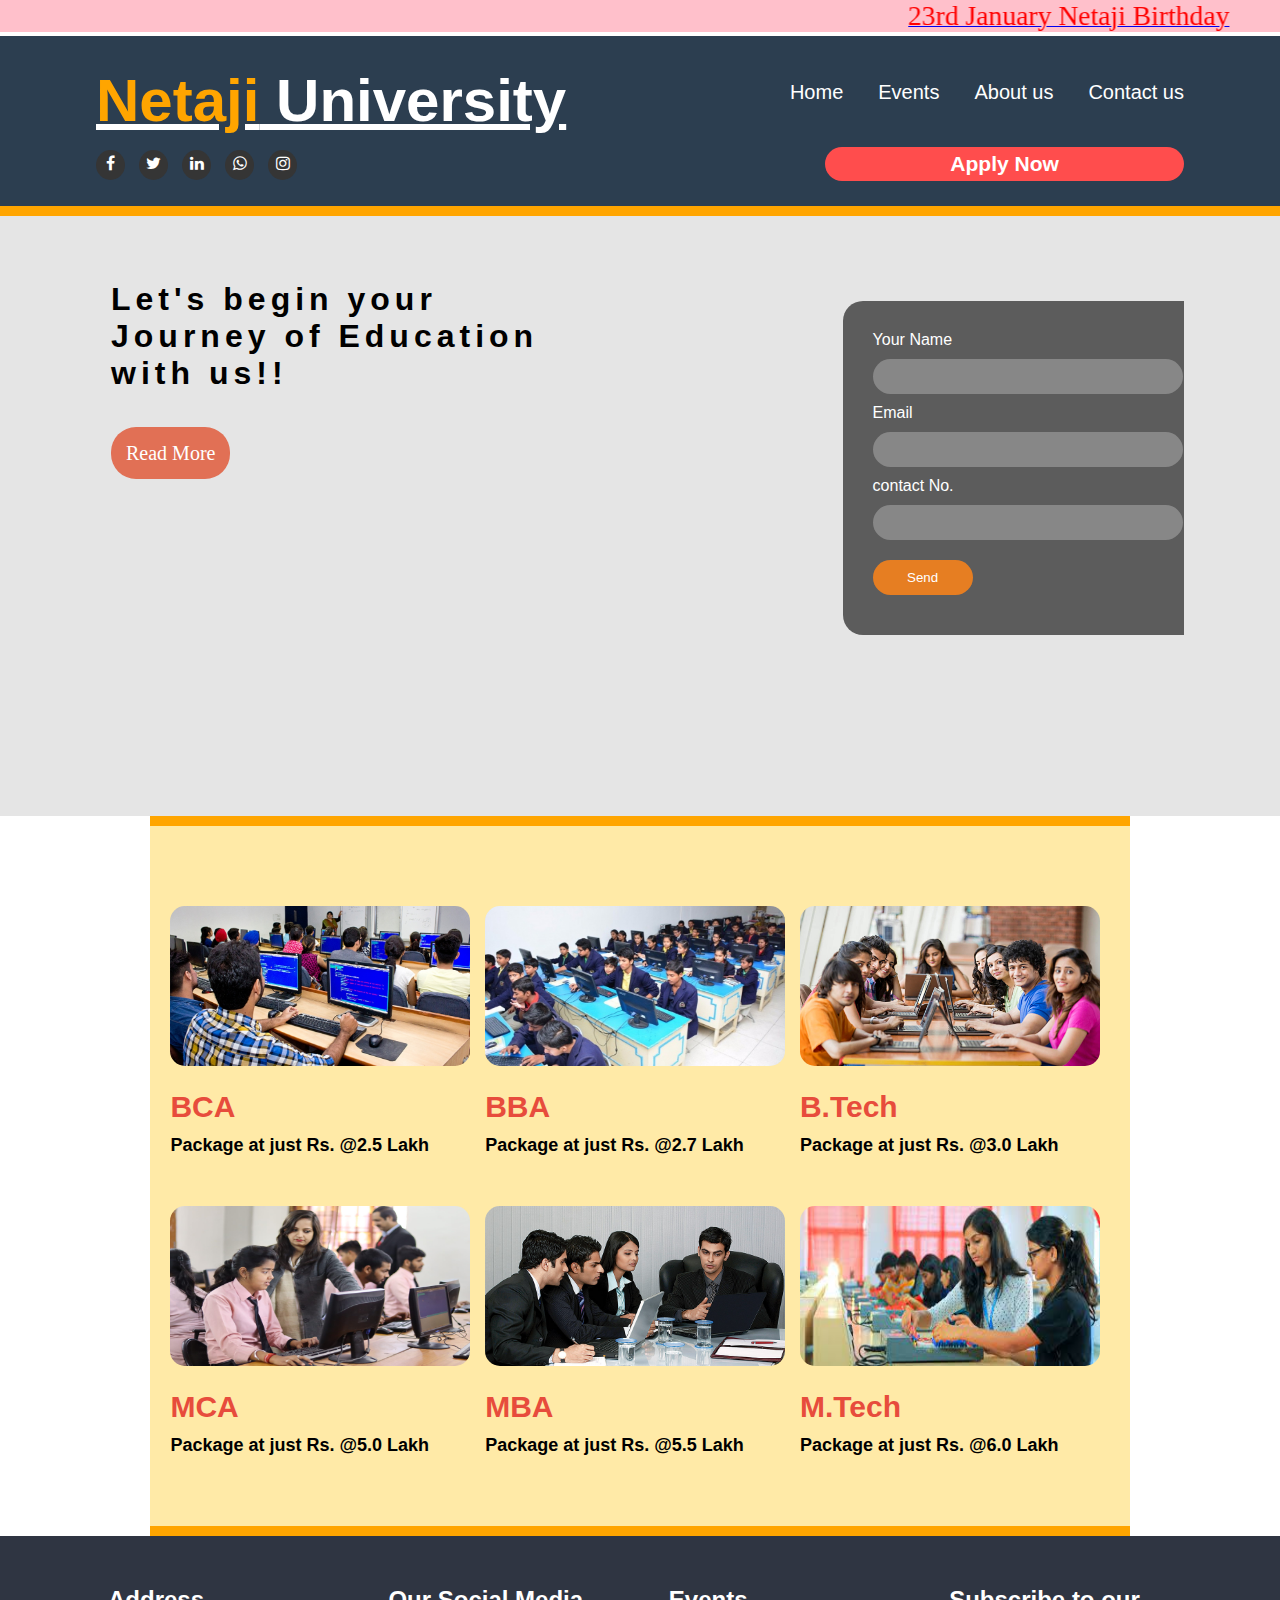
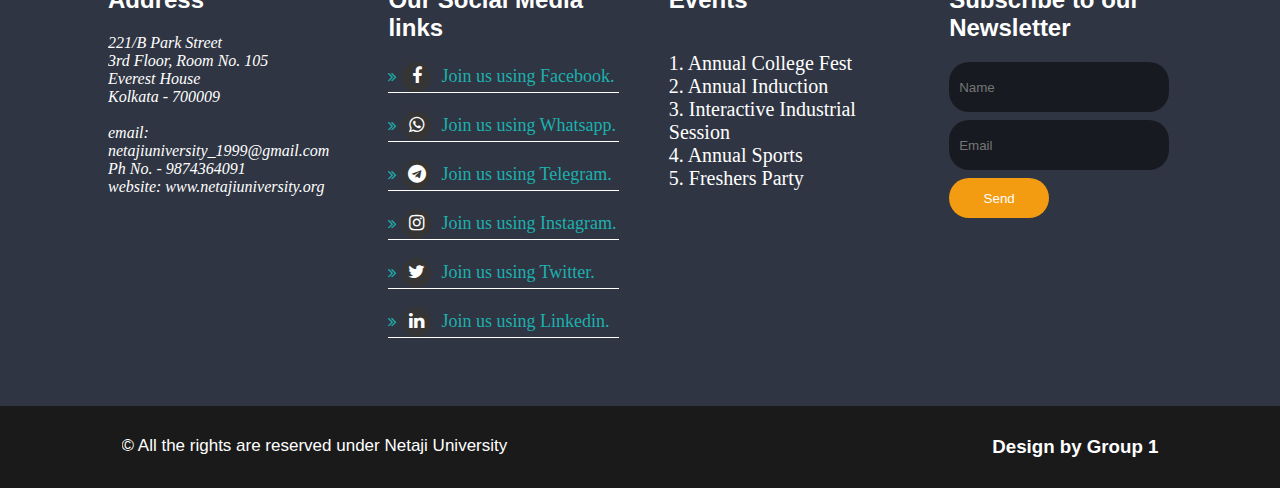
<file: Final Project/Index1.html>
<!doctype html>
<html lang = "en">
<head>
	<meta charset="UTF-8">
	<title>Main</title>
	<link rel="stylesheet" href="https://stackpath.bootstrapcdn.com/font-awesome/4.7.0/css/font-awesome.min.css"/> 

	<style>
	
	*
	{
		margin: 0;
		padding: 0;
	}

	section
	{
		padding-top:50px;
		padding-bottom:50px;
	}

	header
	{
		height:170px;
		width:100%;
		background:#2c3e50;
		border-bottom:10px orange solid;
	} 

	.container
	{
		width:85%;
		overflow:hidden;
		margin:auto;
	}

	.container2
	{
		width:90%;
		overflow:hidden;
		margin:auto;
		margin-right:20px;
	}
	
	.logo
	{
		font-family:sans-serif;
		font-size:40px;
		color:#ffffff;
		margin-top: 30px;
		margin-bottom:10px;
	}
	
	.highlight
	{
		color:orange;
	}
	
	.left-panel
	{
		width:50%;
		float:left;
	}

	.right panel
	{
		width:50%;
		float:right;

	}

	.social-icon
	{
		padding-top:5px;
		padding-bottom:5px;
	}

	.fa
	{
		margin-right:10px;
		background:#353535;
		color:#fff;
		width:29px;
		height:25px;
		text-align:center;
		padding-top: 5px;
		border-radius:100%;
		transition:0.5s;
	}

	.fa:hover
	{
		background:#ffae46;
		cursor:pointer;
	}

	.nav
	{
		float:right;
	}

	.nav ul
	{
		margin:0px;
		padding:0px;
		list-style-type:none;
		float:left;
	}

	.nav ul li
	{
		display:inline-block;
		margin-top: 40px;
		padding: 5px 0px 5px 0px;
		margin-left: 10px;
		font-size:20px;
		font-family:arial;
	}

	.nav ul li a
	{
		text-decoration:none;
		color:white;
		padding: 10px 20px 10px 20px;
	}

	.nav ul li a:after
	{
		background: #37c0c5;
		content:"";
		width:0;
		height:5px;
		display:block;
		margin:5px 0;
		transition:0.5s;
	}

	.nav ul li a:hover:after
	{
		width:100%;
	}

	.nav ul li a:hover
	{
		color:#ffeaa7;
		font-weight:bold;
	}
	
	.active
	{
		color:#d63031;
		padding: 3px 1px 3px 1px;
	}
	
	.apply
	{
		color:#ffffff;
		font-family:bodoni mt;
		background:#ff4d4d;
		padding: 5px 125px;
		text-align:center;
		font-family:sans-serif;
		font-size:18px;
		border-radius:30px;
		text-decoration:none;
		float:right;
		margin-top: 0px;
		margin-left:100px;
		transition:0.5s;
	}
	
	.apply:hover
	{
		background:#f39c12;
	}
.banner
	{
		width:100%;
		height:600px;
		background:linear-gradient(rgba(0,0,0,.1),rgba(0,0,0,.1));
		background-size:cover;
		animation:animate 20s ease infinite;
	}
	
	@keyframes animate
	{
	 0%,100%
	 {
	 background-image:url(images/e.jpg);
	 }
	 20%
	 {
	 background-image:url(images/Netaji6.jpg);
	 }
	 40%
	 {
	 background-image:url(images/netaji.jpeg);
	 }
	 60%
	 {
	 background-image:url(images/freshers1.jpg);
	 }
	 80%
	 {
	 background-image:url(images/sports3.jpg);
	 }
	 }
	

	
	.left-panel2
	{
		width:45%;
		padding: 15px;
		float:left;
		margin-top:50px;
	}
		
	.left-panel2 h1
	{
		font-family:arial;
		color:#xxx;
		letter-spacing:5px;
		margin-bottom:50px;
	}	

	.left-panel2 a.read-more
	{
		width:200px;
		height:150px;
		padding: 15px;
		text-align:center;
		font-size:20px;
		color:#fff;
		background: #e17055;
		border-radius:25px;
		margin-left: 0px;
		text-decoration:none;
		transition: 0.5s;
	}
	
	.left-panel2 a.read-more:hover
	{
		background: #d63031;
	}
	
	.right-panel2
	{
		width:30%;
		padding: 15px;
		float:right;
		margin-top: 70px;
	}
	
	form.form
	{
		margin-top:0px;
		width:320px;
		overflow:hidden;background: rgba(0,0,0,.6);
		padding:30px;
		border-radius:20px;
		spacing:10px;
	}	
		
	form.form label
	{
		color:white;
		margin-bottom:0px;
		font-family:Arial;
		font-size:16px;
	}
		
	form.form input
	{
		height: 25px;
		width:300px;
		padding: 5px;
		margin-top: 10px;
		margin-bottom: 10px;
		background: rgba(200, 200, 200,.4);
		color:#fff;
	}
		
	form.form input[type="submit"]
	{
		width:100px;
		height:35px;
		background: #e67e22;
	}
		
	#intro
	{
		margin:auto;
		width:90%;
		overflow:hidden;
		border-top:10px solid orange;
		border-bottom: 10px solid orange;
		background:#ffeaa7;
	}

	#intro .intro-area
	{
		width:30%;
		float:left;
		margin-right:1px;
		margin-left:20px
	}

	#intro .intro-area:last-child
	{
		margin-right:10px;
	}

	#intro .intro-area img
	{
		width:300px;
		height: 160px;
		margin-bottom:20px;
		margin-top:30px;
		background: #353535;
		border-radius:15px;
	}

	#intro .intro-area h3
	{
		font-family:sans-serif;
		font-size:30px;
		color:#e74c3c;
		margin-bottom: 10px;
	}

	#intro .intro-area p
	{
		font-family:Arial;
		font-weight:bold;
		font-size:18px;
		color:black;
		margin-bottom: 20px;
		line-height:22px;
	}
	

	#intro .intro-area a.read-more
	{
		background:#ff4d4d;
		padding: 10px 20px;
		text-align:center;
		font-family:sans-serif;
		font-size:18px;
		border-radius:30px;
		text-decoration:none;
		color:#fff;
		transition:0.5s;
	}

	#intro .intro-area a.read-more:hover
	{
		background:#2f3542;
	}

	#footer-area
	{
		background:#2f3542;
	}
	
	#footer-area .footer-widget
	{
		width:20%;
		color:#ffffff;
		float: left;
		margin-right:50px;
	}

	#footer-area .footer-widget h1
	{
		font-family:sans-serif;
		font-size:24px;
		margin-bottom:20px;
	}

	#footer-area .footer-widget p
	{
		font-size:20px;
	}

	#footer-area .footer-widget ul 
	{
		margin:0;
		padding:0;
		list-style-type:none;
	}

	#footer-area .footer-widget li
	{
		
		border-bottom: 1px solid #fff;
	}

	#footer-area .footer-widget ul li a
	{
		color:#1db0ae;
		font-size:18px;
		text-decoration:none;
	}

	#footer-area .footer-widget ul li a:before
	{
		content: "\f101";
		font-family:fontAwesome;
		font-size:15px;
		margin-right: 5px;
	}

	form input
	{
		height: 30px;
		width: 200px;
		border-radius:20px;
		padding: 10px;
		background: rgba(0,0,0,.5);
		border:none;
		margin-bottom: 8px;
	}

	form button
	{
		border-radius:20px;
		color:#ffffff;
		background:#f39c12;
		border:none;
		height: 40px;
		padding: 10px;
		width:100px;
	}

	footer
	{
		background: #1a1a1a;
		color:#fff;
		padding: 30px;
	}

	footer p
	{
		float:left;
		font-family:Arial;
		font-size:17px;
	}

	footer h3
	{
		float:right;
		font-family:Arial;
	}
	</style>
</head>
 
 <body>
	<marquee behavior="alternate" width = "100%" bgcolor="pink"><a href="Gallery.html"><big><big><big><font color="red">23rd January Netaji Birthday</font></a></marquee>
	<header>
<div class="container">
		<div class="left-panel">
			<div class="logo">
				<h2><u><span class="highlight">Netaji</span>  University</u></h2>
			</div>
			
			<div class = "social-icon">
				<i class="fa fa-facebook"></i>
				<i class="fa fa-twitter"></i>
				<i class="fa fa-linkedin"></i>
				<i class="fa fa-whatsapp"></i>
				<i class="fa fa-instagram"></i>
			</div>
		</div>
			
			<div class="right-panel">	
				<div class="nav">
					<ul>
						<li><span class ="active"><a href="Index1.html">Home</a></span></li>
						<li><span class ="active"><a href="Gallery.html">Events</a></span></li>
						<li><span class ="active"><a href="About-us.html">About us</a></span></li>
						<li><span class ="active"><a href="Contact.html">Contact us</a></li>	
					</ul>
				</div>
				<div class="apply">
					<h3>Apply Now</h3>
				</div>
			</div>
		</div>
	</header>	
			
	<div class="banner">
			<div class="container">
				<div class="left-panel2">
					
					<h1>Let's begin your Journey of Education with us!!</h1>
					<a href="About-us.html" class="read-more">Read More</a>
				</div>
				<div class="right-panel2">
					<form action="" class="form">
						<label for="">Your Name</label><br/>
						<input type="text" name="fn"><br/>
						<label for="">Email</label><br/>
						<input type="email" name="eml"><br/>
						<label for="">contact No.</label><br/>
						<input type="number" name="con"><br/>
						<input type="submit" value="Send">
					</form>
				</div>
			</div>
		</div>
		
	<div class="container">
		<section id="intro">
			<div class="intro-area">
				<img src="images/b.jpg">
				<h3>BCA</h3>
				<p>Package at just Rs. @2.5 Lakh</p>
				
			</div>
			<div class="intro-area">
				<img src="images/c.jpg" alt="">
				<h3>BBA</h3>
				<p>Package at just Rs. @2.7 Lakh</p>
				
			</div>
			<div class="intro-area">
				<img src="images/d.jpg" alt="">
				<h3>B.Tech</h3>
				<p>Package at just Rs. @3.0 Lakh</p>
				
			</div>
			<div class="intro-area">
				<img src="images/e.jpg" alt="">
				<h3>MCA</h3>
				<p>Package at just Rs. @5.0 Lakh</p>
				
			</div>
			<div class="intro-area">
				<img src="images/f.jpg" alt="">
				<h3>MBA</h3>
				<p>Package at just Rs. @5.5 Lakh</p>
				
			</div>
			<div class="intro-area">
				<img src="images/g.jpg" alt="">
				<h3>M.Tech</h3>
				<p>Package at just Rs. @6.0 Lakh</p>
				
			</div>
		</section>
	</div>
	
		
	<section id="footer-area">
			<div class="container2">
				<div class="footer-widget">
					<h1>Address</h1>
					<address>
						221/B Park Street<br />
						3rd Floor, Room No. 105<br />
						Everest House<br />
						Kolkata - 700009<br /><br />

						email: netajiuniversity_1999@gmail.com <br />
						Ph No. - 9874364091 <br />
						website: www.netajiuniversity.org <br />
					</address>
				</div>
				<div class="footer-widget">
					<h1>Our Social Media links</h1>
					<ul>
					
						<li><a href="https://www.facebook.com/"><i class="fa fa-facebook"></i>Join us using Facebook.</a></li><br />
						<li><a href="https://www.whatsapp.com/"><i class="fa fa-whatsapp"></i>Join us using Whatsapp.</a></li><br />
						<li><a href="https://telegram.org/"><i class="fa fa-telegram"></i>Join us using Telegram.</a></li><br />
						<li><a href="https://www.instagram.com/accounts/login/"><i class="fa fa-instagram"></i>Join us using Instagram.</a></li><br />
						<li><a href="https://twitter.com/i/flow/login?input_flow_data=%7B%22requested_variant%22%3A%22eyJsYW5nIjoiZW4ifQ%3D%3D%22%7D"><i class="fa fa-twitter"></i>Join us using Twitter.</a></li><br />
						<li><a href="https://www.linkedin.com/signup"><i class="fa fa-linkedin"></i>Join us using Linkedin.</a></li><br />
					
					</ul>
				</div>
				<div class="footer-widget">
					<h1>Events</h1>
					<h3></h3><br />
					<p style="font-size:20px;">1. Annual College Fest</p>
					<p style="font-size:20px;">2. Annual Induction</p>
					<p style="font-size:20px;">3. Interactive Industrial Session</p>
					<p style="font-size:20px;">4. Annual Sports</p>			
					<p style="font-size:20px;">5. Freshers Party</p>
				</div>

				<div class="footer-widget">
					<h1>Subscribe to our Newsletter</h1>
					
					
					<form>
						<input type="text" placeholder="Name" />
						<input type="email" placeholder="Email" /><br />
						<button type="submit" value="send">Send</button>
					</form>
					
				</div>
			</div>
		</section>
		<footer>
			<div class="container">
				<p>&copy All the rights are reserved under Netaji University</p>
				<h3>Design by Group 1</h3>
			</div>	
		</footer>
		
		
	
</body>
</html>
</file>
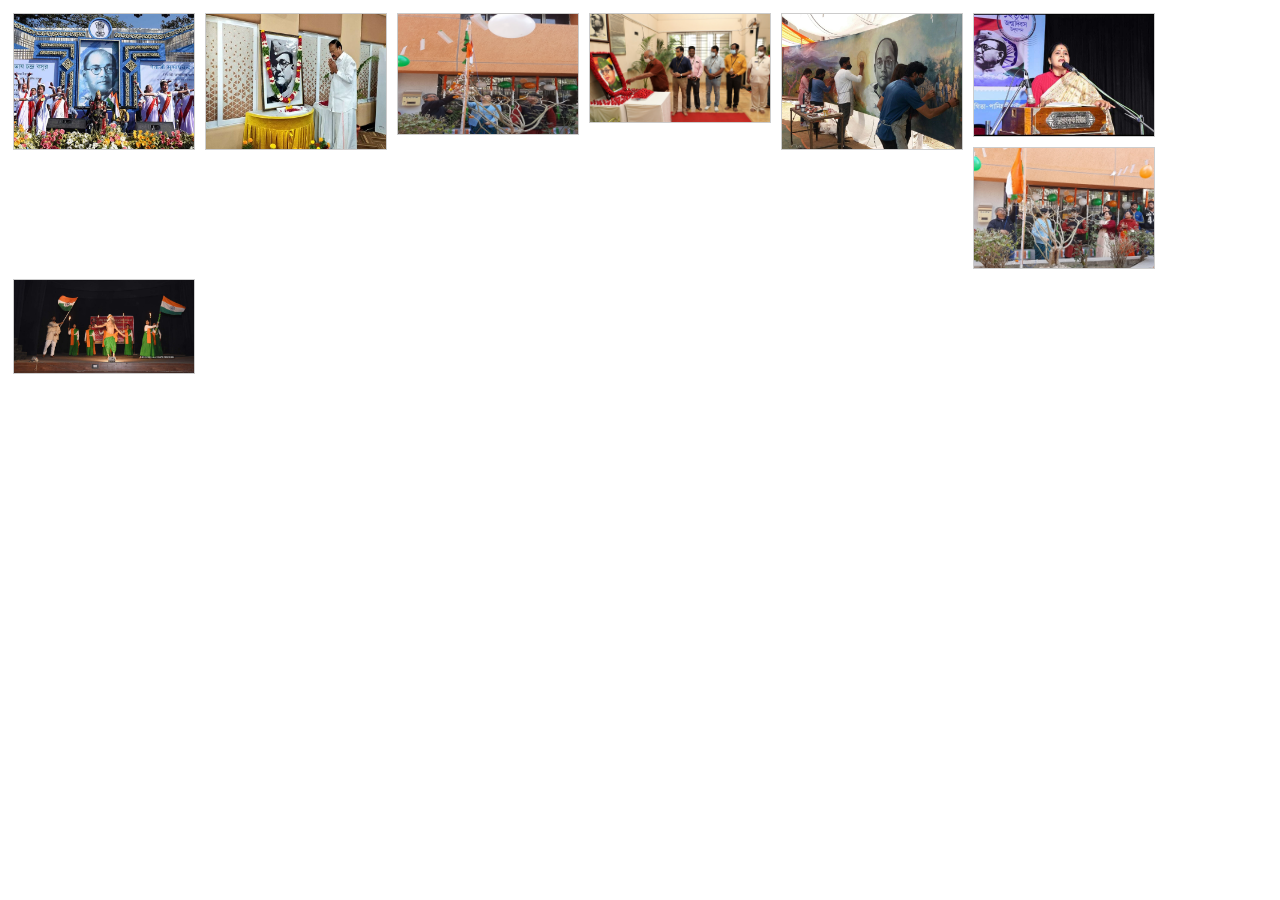
<file: Final Project/Netaji_Gallery.html>
<html>
<head>
<style>
div.gallery {
  margin: 5px;
  border: 1px solid #ccc;
  float: left;
  width: 180px;
}

div.gallery:hover {
  border: 1px solid #777;
}

div.gallery img {
  width: 100%;
  height: auto;
}

div.desc {
  padding: 15px;
  text-align: center;
}
</style>
</head>
<body>

<div class="gallery">
  <a target="_blank" href="images/Netaji2.jpg">
    <img src="images/Netaji2.jpg" alt="Cinque Terre" width="600" height="400">
  </a>
  
</div>

<div class="gallery">
  <a target="_blank" href="images/Netaji3.jpg">
    <img src="images/Netaji3.jpg" alt="Forest" width="600" height="400">
  </a>
  
</div>

<div class="gallery">
  <a target="_blank" href="images/Netaji4.jpg">
    <img src="images/Netaji4.jpg" alt="Northern Lights" width="600" height="400">
  </a>
  
</div>

<div class="gallery">
  <a target="_blank" href="images/Netaji6.jpg">
    <img src="images/Netaji6.jpg" alt="Mountains" width="600" height="400">
  </a>
 
</div>
<div class="gallery">
    <a target="_blank" href="images/perform.jpeg">
      <img src="images/perform.jpeg" alt="Mountains" width="600" height="400">
    </a>
   
  </div>
  <div class="gallery">
    <a target="_blank" href="images/perform2.jpeg">
      <img src="images/perform2.jpeg" alt="Mountains" width="600" height="400">
    </a>
   
  </div>
  <div class="gallery">
    <a target="_blank" href="images/Netaji1.jpg">
      <img src="images/Netaji1.jpg" alt="Mountains" width="600" height="400">
    </a>
   
  </div>
  <div class="gallery">
    <a target="_blank" href="images/netaji.jpeg">
      <img src="images/netaji.jpeg" alt="Mountains" width="600" height="400">
    </a>
   
  </div>

</body>
</html>
</file>
